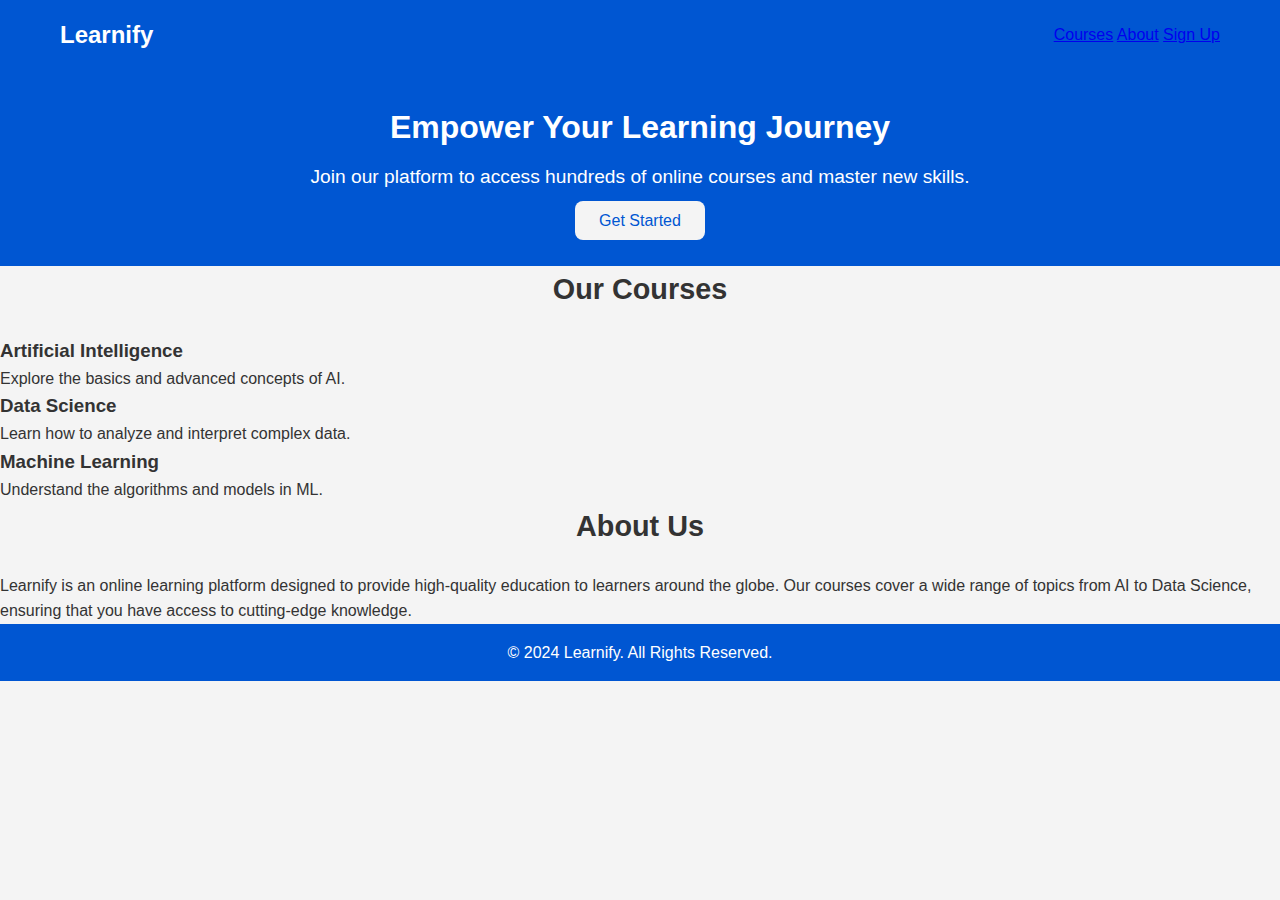
<file: LMS Project/index.html>
<!DOCTYPE html>
<html lang="en">

<head>
    <meta charset="UTF-8">
    <meta name="viewport" content="width=device-width, initial-scale=1.0">
    <title>LMS Portal</title>
    <link rel="stylesheet" href="styles.css">
</head>

<body>
    <!-- Header Section -->
    <header class="header">
        <div class="container">
            <h1 class="logo">Learnify</h1>
            <nav class="nav">
                <a href="#courses">Courses</a>
                <a href="#about">About</a>
                <a href="signup.html" class="btn">Sign Up</a>
            </nav>
        </div>
    </header>

    <!-- Hero Section -->
    <section class="hero" id="home">
        <div class="hero-text">
            <h2>Empower Your Learning Journey</h2>
            <p>Join our platform to access hundreds of online courses and master new skills.</p>
            <a href="signin.html" class="btn">Get Started</a>
        </div>
    </section>

    <!-- Courses Section -->
    <section id="courses">
        <h2 class="section-title">Our Courses</h2>
        <div class="courses-list">
            <div class="course">
                <h3>Artificial Intelligence</h3>
                <p>Explore the basics and advanced concepts of AI.</p>
            </div>
            <div class="course">
                <h3>Data Science</h3>
                <p>Learn how to analyze and interpret complex data.</p>
            </div>
            <div class="course">
                <h3>Machine Learning</h3>
                <p>Understand the algorithms and models in ML.</p>
            </div>
        </div>
    </section>

    <!-- About Section -->
    <section id="about">
        <h2 class="section-title">About Us</h2>
        <p>Learnify is an online learning platform designed to provide high-quality education to learners around the
            globe. Our courses cover a wide range of topics from AI to Data Science, ensuring that you have access to
            cutting-edge knowledge.</p>
    </section>

    <!-- Footer Section -->
    <footer class="footer">
        <p>&copy; 2024 Learnify. All Rights Reserved.</p>
    </footer>
</body>

</html>
</file>
<file: LMS Project/styles.css>
* {
    margin: 0;
    padding: 0;
    box-sizing: border-box;
    font-family: 'Arial', sans-serif;
}

:root {
    --primary-color: #0056d2;
    --secondary-color: #f4f4f4;
    --text-dark: #333333;
    --text-light: #ffffff;
    --border-radius: 8px;
}

body {
    background-color: var(--secondary-color);
    color: var(--text-dark);
    line-height: 1.6;
}

.header {
    background-color: var(--primary-color);
    color: var(--text-light);
    padding: 1rem 0;
}

.header .container {
    display: flex;
    justify-content: space-between;
    align-items: center;
    max-width: 1200px;
    margin: auto;
    padding: 0 20px;
}

.header .logo {
    font-size: 1.5rem;
    font-weight: bold;
}

.header .nav .nav-link {
    color: var(--text-light);
    text-decoration: none;
    margin: 0 10px;
    transition: color 0.3s;
}

.header .nav .nav-link:hover {
    color: var(--secondary-color);
}

.hero {
    background-color: var(--primary-color);
    color: var(--text-light);
    text-align: center;
    padding: 2rem 1rem;
}

.hero-text h2 {
    font-size: 2rem;
    margin-bottom: 0.5rem;
}

.hero-text p {
    margin-bottom: 1rem;
    font-size: 1.2rem;
}

.hero-text .btn {
    background-color: var(--secondary-color);
    color: var(--primary-color);
    text-decoration: none;
    padding: 0.7rem 1.5rem;
    border-radius: var(--border-radius);
    transition: background-color 0.3s;
}

.hero-text .btn:hover {
    background-color: var(--text-light);
}

.courses {
    max-width: 1200px;
    margin: auto;
    padding: 2rem 1rem;
}

.section-title {
    text-align: center;
    margin-bottom: 1.5rem;
    font-size: 1.8rem;
}

.course-grid {
    display: grid;
    grid-template-columns: repeat(auto-fit, minmax(250px, 1fr));
    gap: 1.5rem;
}

.course-card {
    background-color: var(--text-light);
    border: 1px solid var(--secondary-color);
    border-radius: var(--border-radius);
    padding: 1rem;
    text-align: center;
}

.course-card h3 {
    font-size: 1.2rem;
    margin-bottom: 0.5rem;
}

.course-card p {
    margin-bottom: 1rem;
    font-size: 1rem;
}

.course-card .btn {
    background-color: var(--primary-color);
    color: var(--text-light);
    text-decoration: none;
    padding: 0.5rem 1rem;
    border-radius: var(--border-radius);
    transition: background-color 0.3s;
}

.course-card .btn:hover {
    background-color: var(--text-dark);
}


.dashboard {
    background-color: var(--secondary-color);
    padding: 2rem 1rem;
}

.dashboard-content {
    max-width: 800px;
    margin: auto;
    background-color: var(--text-light);
    border-radius: var(--border-radius);
    padding: 1rem;
}

.course-list {
    list-style-type: none;
}

.course-list li {
    padding: 0.5rem 0;
    border-bottom: 1px solid var(--secondary-color);
    display: flex;
    justify-content: space-between;
}

.status {
    font-weight: bold;
}

.footer {
    text-align: center;
    background-color: var(--primary-color);
    color: var(--text-light);
    padding: 1rem 0;
}
</file>
